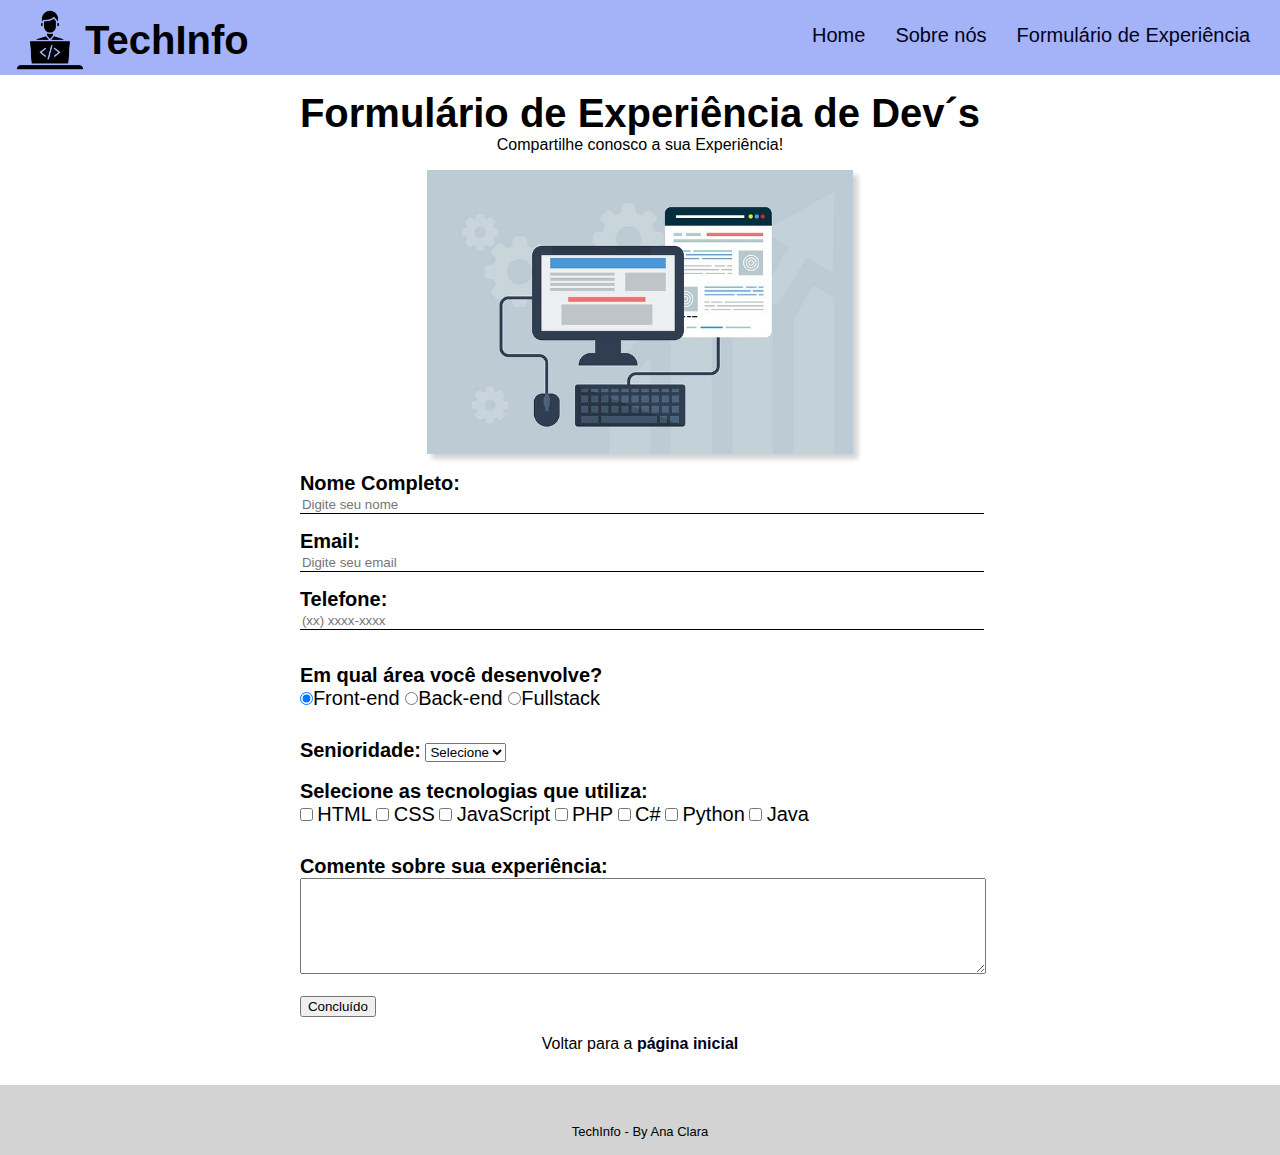
<file: techinfo/form.html>
<!DOCTYPE html>
<html lang="pt-br">
<head>
    <meta charset="UTF-8">
    <meta http-equiv="X-UA-Compatible" content="IE=edge">
    <meta name="viewport" content="width=device-width, initial-scale=1.0">
    <link rel="stylesheet" href="assets/css/form.css">
    <link rel="shortcut icon" href="assets/imagens/favicon.ico" type="image/x-icon">
    <title>Formulário de Experiência</title>
</head>
<body>
        <nav>
            <div class="logo-container">
                <img src="assets/imagens/logo.png" alt="logo" width="70px" height="70px">
                <h1 id="header">TechInfo</h1>
            </div>
                
            <ul>
                <li><a href="index.html">Home</a></li>
                <li><a href="index.html">Sobre nós</a></li>
                <li><a href="#">Formulário de Experiência</a></li>
            </ul>
        </nav>
    
            <article>
                <div class="container">
                    <div class="box">
                        <h1 id="title">Formulário de Experiência de Dev´s</h1>
                        <p>Compartilhe conosco a sua Experiência!</p>
                        <div class="image">
                            <img id="image" src="assets/imagens/imagemform.jpg" alt="" width="426.6px" height="284px">
                        </div>
                        <br>   
                        
        

                        <label for="nome"><strong>Nome Completo:</strong></label>
                        <input type="text" name="nome" id="nome" placeholder="Digite seu nome" class="user" required><br>
                        <label for="email"><strong>Email:</strong></label>
                        <input type="email" name="email" id="email" placeholder="Digite seu email" class="user" required><br>
                        <label for="telefone"><strong>Telefone:</strong></label>
                        <input type="tel" name="telefone" id="telefone" class="user" placeholder="(xx) xxxx-xxxx"> <br> <br>

                        <label><strong>Em qual área você desenvolve?</strong></label><br>
                        <label>
                            <input type="radio" value="frontend" name="area"checked>Front-end
                        </label>
                        <label>
                            <input type="radio" value="backend" name="area">Back-end
                        </label>
                        <label>
                            <input type="radio" value="fullstack" name="area">Fullstack
                        </label><br><br>

                        <label for="senioridade"><strong>Senioridade:</strong></label>
                            <select id="senioridade" required>
                                <option selected disabled value="">Selecione</option>
                                <option>Júnior</option>
                                <option>Pleno</option>
                                <option>Sênior</option>
                            </select><br><br>

                            <label><strong>Selecione as tecnologias que utiliza:</strong></label><br>
                            <input type="checkbox" id="tecnologia1" name="tecnologia1" value="HTML">
                            <label for="tecnologia1"> HTML</label>
                            <input type="checkbox" id="tecnologia2" name="tecnologia2" value="CSS">
                            <label for="tecnologia2"> CSS</label>
                            <input type="checkbox" id="tecnologia3" name="tecnologia3" value="JavaScript">
                            <label for="tecnologia3"> JavaScript</label>
                            <input type="checkbox" id="tecnologia4" name="tecnologia4" value="PHP">
                            <label for="tecnologia4"> PHP</label>
                            <input type="checkbox" id="tecnologia5" name="tecnologia5" value="C#">
                            <label for="tecnologia5"> C#</label>
                            <input type="checkbox" id="tecnologia6" name="tecnologia6" value="Python">
                            <label for="tecnologia6"> Python</label>
                            <input type="checkbox" id="tecnologia7" name="tecnologia7" value="Java">
                            <label for="tecnologia7"> Java</label><br><br>

                            <label for="comentário"><strong>Comente sobre sua experiência:</strong></label><br>
                                <textarea rows="6" style="width:100%" id="experiencia" name="experiencia"></textarea><br><br>

                            <button class="botao">Concluído</button>


                            <br><br>
                            <p>Voltar para a <strong><a href="index.html">página inicial</a></strong></p>   
                    </div>       
                </div>        
            </article> 
            
        
    <footer>
        <p>TechInfo - By Ana Clara</p>
    </footer>
</body>
</html>
</file>
<file: techinfo/assets/css/form.css>
* {
    font-family: 'Trebuchet MS', 'Lucida Sans Unicode', 'Lucida Grande', 'Lucida Sans', Arial, sans-serif;
    margin: 0;

    
}


img {
    margin-left: 15px;
}

nav {
    width: 100%;
    background-color: rgb(164, 179, 248);
    height: 70px;
    display: flex;
    align-items: center;
    padding-top: 5px;
    justify-content: space-between;
    font-size: 20px;
}


ul {
    padding: 30px;
    list-style-type: none;
    display: flex;
    gap: 30px;
  
}

a {
    text-decoration: none;
}

a:link {
    color: rgb(1, 1, 32)
}

a:visited {
    color: rgb(24, 24, 24);
}

a:hover{
    color: rgb(102, 101, 101);

}

li {
    margin-bottom: 10px;
}

section {
    clear: both;
}

footer {
    background-color: #d3d3d3;
    text-align: center;
    height: 70px;
    font-size: small;
    display: flex;
    flex-direction: column-reverse;
}

article {
    width: 100%;
    height: 1010px;
    background-color: white;
}

.body {
    display: flex;
}

footer p {
    padding-inline: auto;
}

.logo-container {
    display: flex;
    align-items: center;
}

.container {
    display: flex;
    justify-content: center;
    align-items: center;
}

.box {
    justify-content: center;
    align-items: center;

}

p {
    text-align: center;
    padding-bottom: 1rem;
}

h1#title{
    font-size: 2.5rem;
    padding-top: 1rem;
}

.user{
    outline: none;
    border: none;
    border-bottom: 1px solid black;
    width: 100%;
}

#header {
    font-size: 2em;
}

.image {
    display: flex;
    justify-content: center;
    align-items: center;
    width: 100%;

}

img#image { 
    margin: auto;
    box-shadow: 5px 5px 5px #d3d3d3;
}

label {
    font-size: 1.25rem;
}

input{
    margin-bottom: 1rem;
}
</file>
